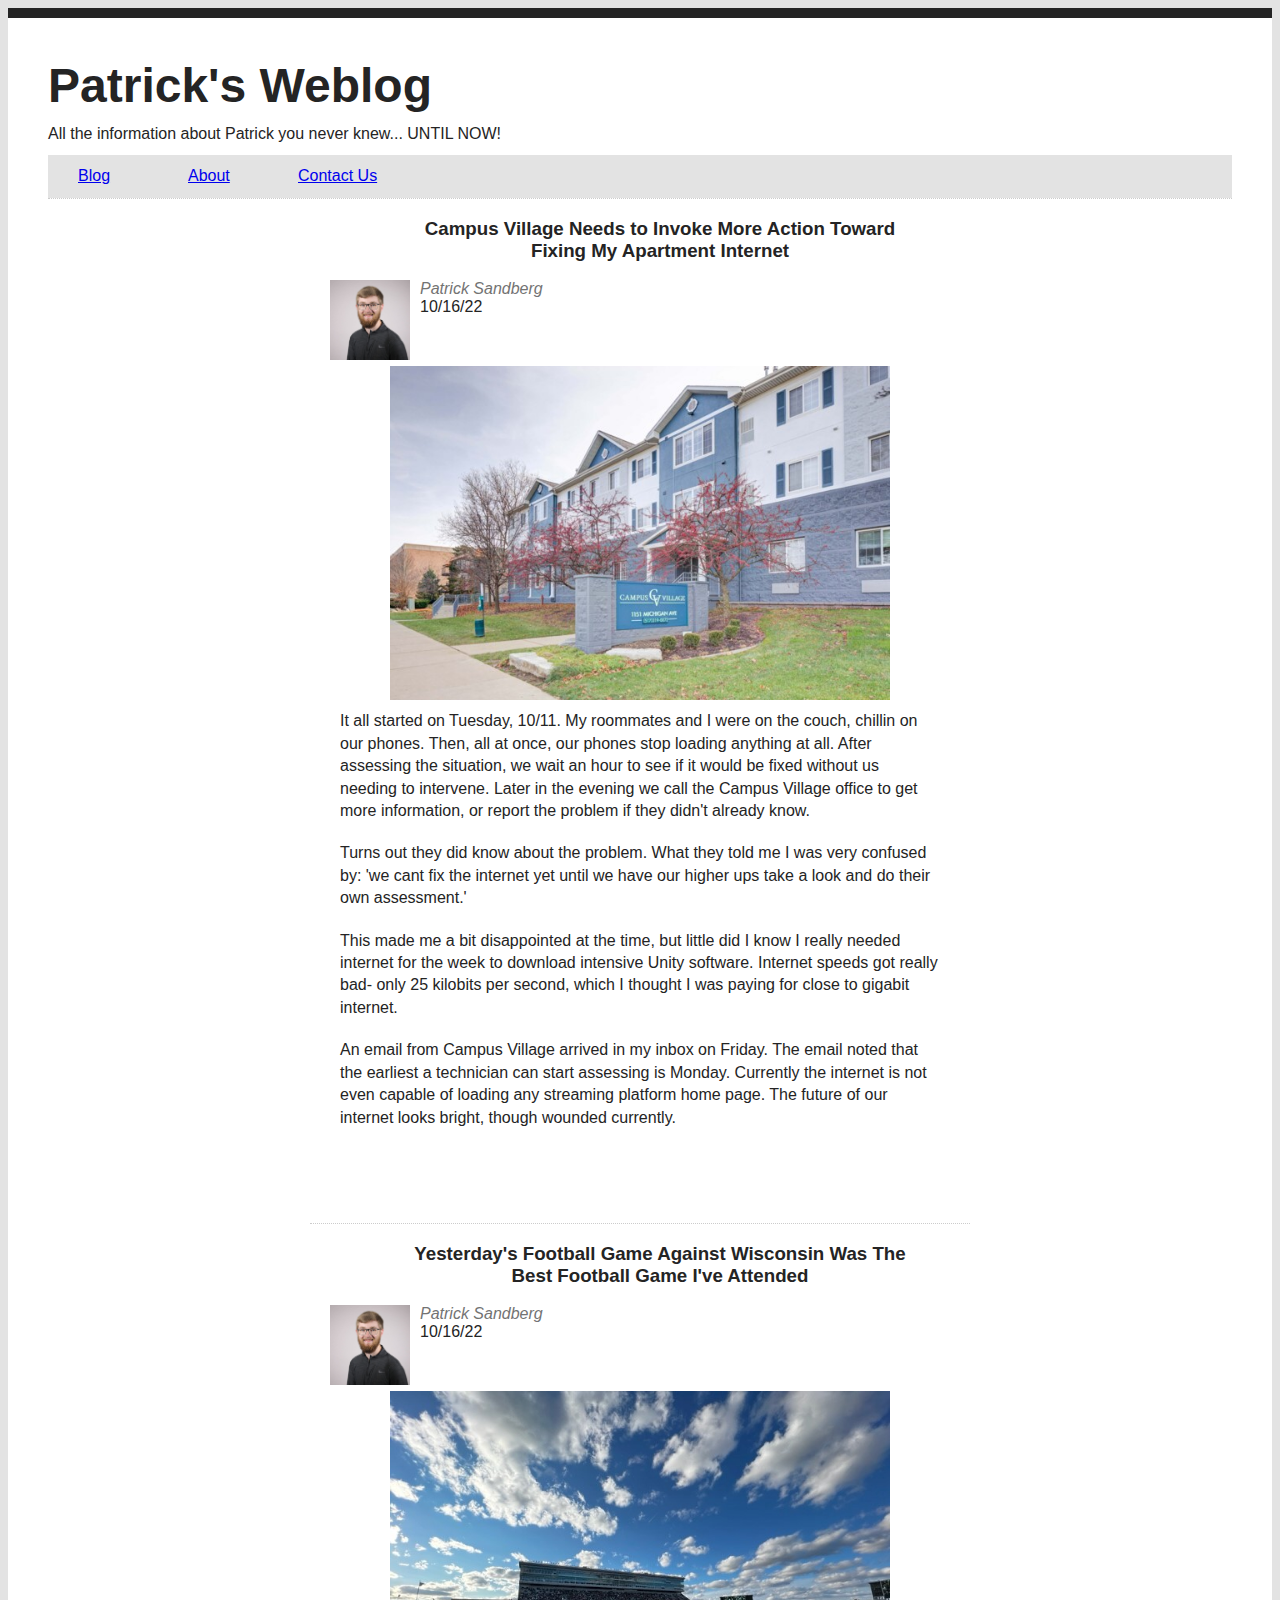
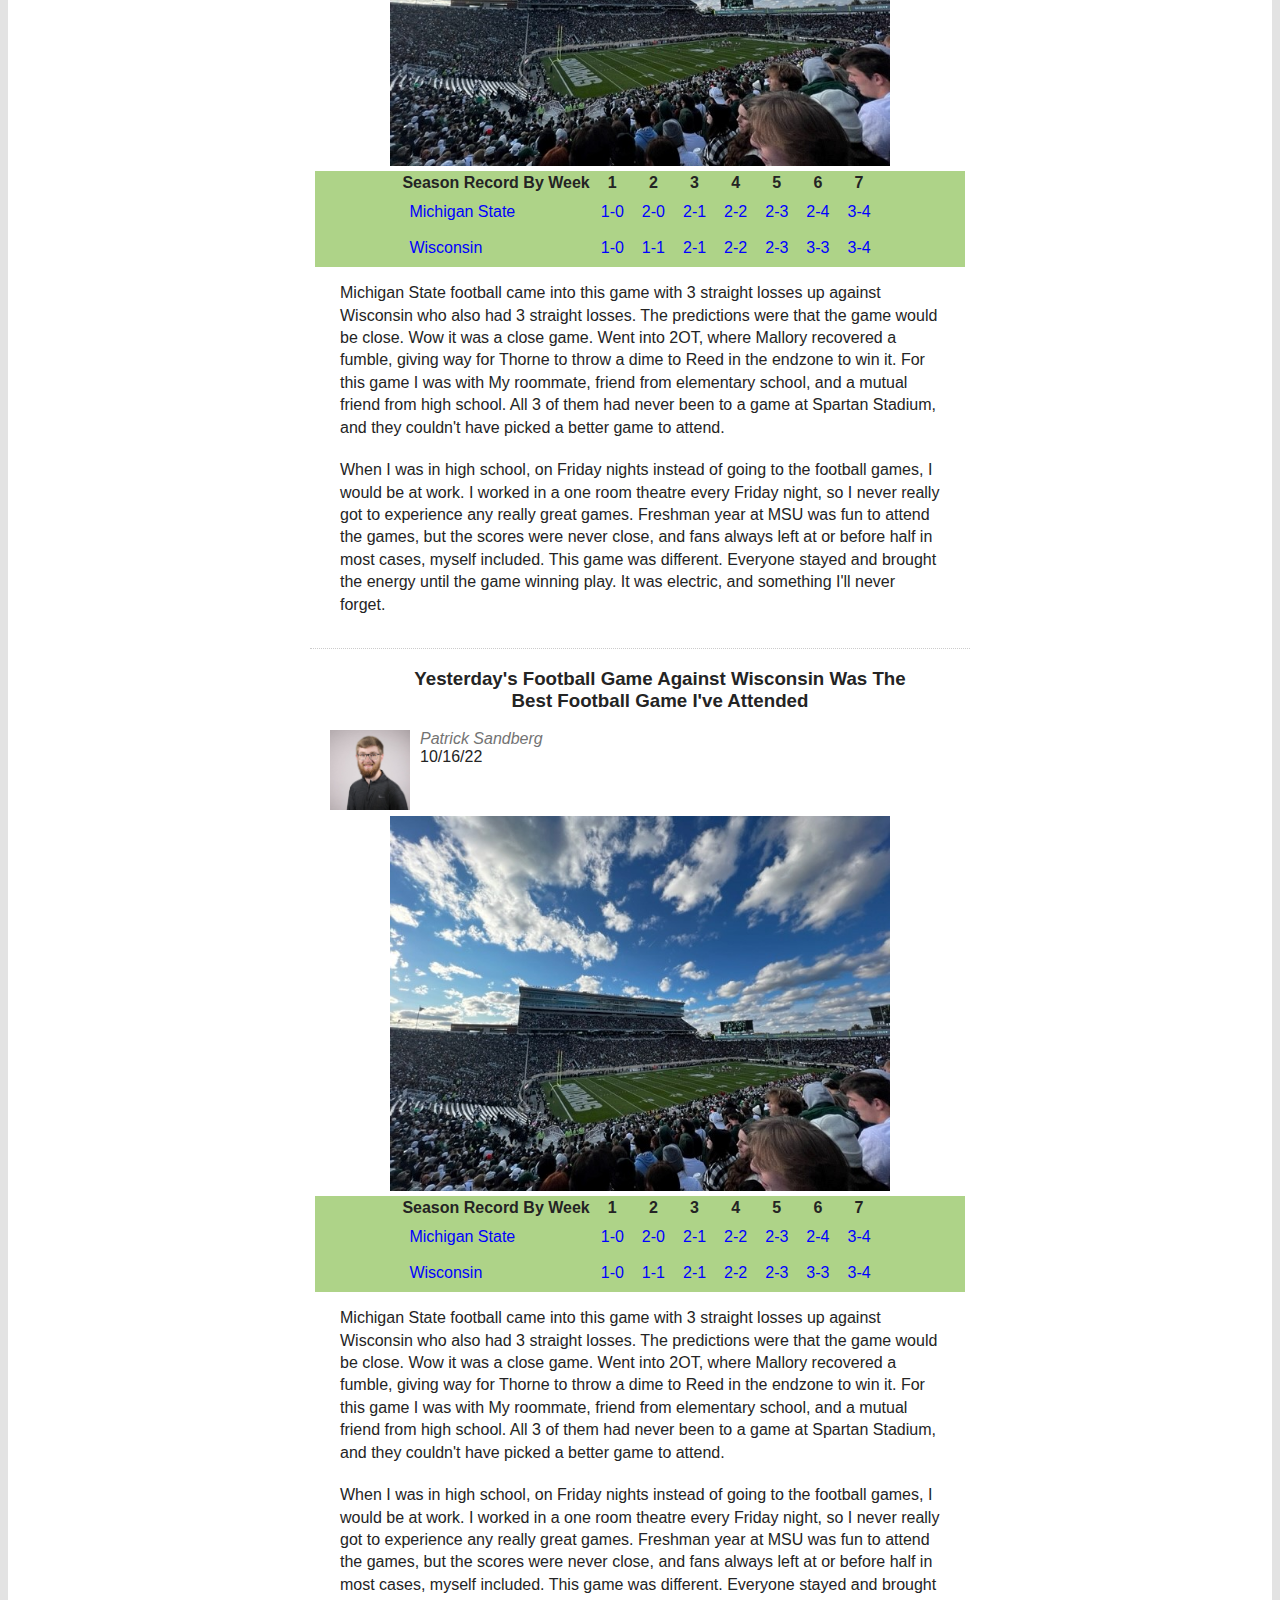
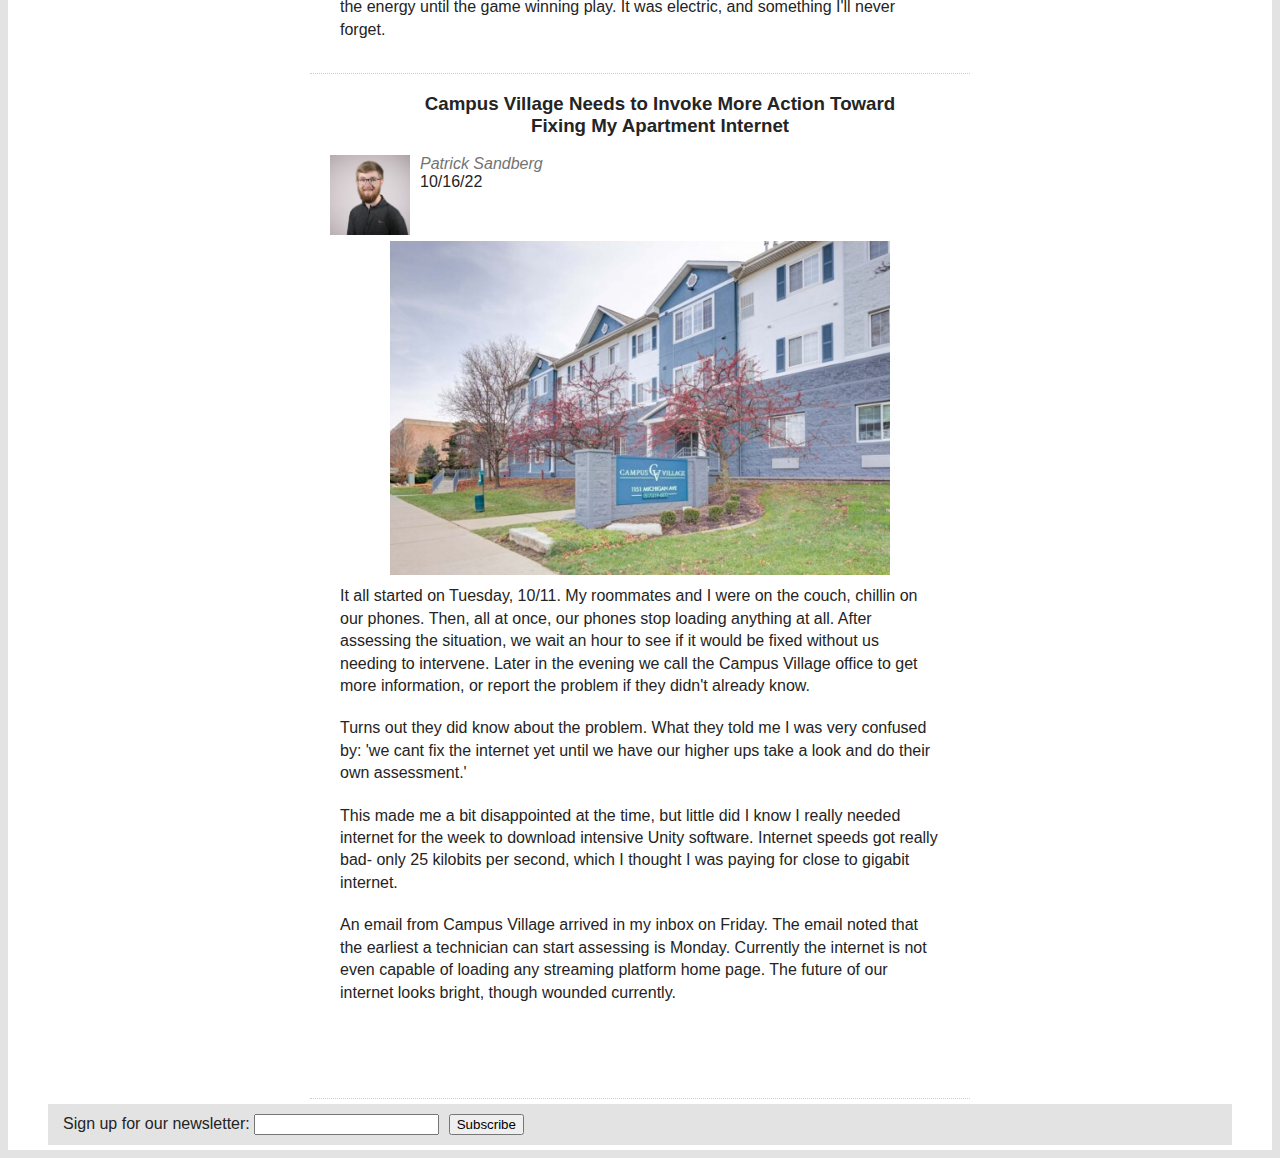
<file: index.html>
<!DOCTYPE html>
<html lang="en">
<head>
    <meta charset="UTF-8">
    <meta http-equiv="X-UA-Compatible" content="IE=edge">
    <meta name="viewport" content="width=device-width, initial-scale=1.0">
    <link rel="stylesheet" href="style.css">
    <title>index</title>
</head>
<body>
    <header>
        <h1>Patrick's Weblog</h1>
        <p class="weblog-description">All the information about Patrick you never knew... UNTIL NOW!</p>
    </header>
    <nav class="stickynav">
      <p class=index1><a href="index.html">Blog</a></p>
      <p class=index2><a href="about.html">About</a></p>
      <p class=index3><a href="contact.html">Contact Us</a></p>
    </nav>
    <div id="blog">
        <article class="blog-post" id="blog1">
            <h3>Campus Village Needs to Invoke More Action Toward Fixing My Apartment Internet</h3>
            <div class="author-box">
                <div class="author-box-image">
                    <img src="PatrickSandbergHeadshot.JPG" height="80" alt="Portrait of Patrick Sandberg">
                </div>
                <div class="author-box-info">
                    <address class="author">Patrick Sandberg</address>
                    <time datetime="2022-10-16" title="October 16th, 2022">10/16/22</time>
                </div>
            </div>
            <div class="blog-image-flexbox">
                <img src="CampusVillageImage1.jpg" width="500" alt="Image of Campus Village property">
            </div>
            <p>It all started on Tuesday, 10/11. My roommates and I were on the couch, chillin on our phones. Then, all at once, our phones stop loading anything at all. After assessing the situation, we wait an hour to see if it would be fixed without us needing to intervene. Later in the evening we call the Campus Village office to get more information, or report the problem if they didn't already know.</p>
            <p>Turns out they did know about the problem. What they told me I was very confused by: 'we cant fix the internet yet until we have our higher ups take a look and do their own assessment.'</p> 
            <p>This made me a bit disappointed at the time, but little did I know I really needed internet for the week to download intensive Unity software. Internet speeds got really bad- only 25 kilobits per second, which I thought I was paying for close to gigabit internet. </p>
            <p>An email from Campus Village arrived in my inbox on Friday. The email noted that the earliest a technician can start assessing is Monday. Currently the internet is not even capable of loading any streaming platform home page. The future of our internet looks bright, though wounded currently. </p>
        </article>
        <article class="blog-post" id="blog2">
            <h3>Yesterday's Football Game Against Wisconsin Was The Best Football Game I've Attended</h3>
            <div class="author-box">
                <div class="author-box-image">
                    <img src="PatrickSandbergHeadshot.JPG" height="80" alt="Portrait of Patrick Sandberg">
                </div>
                <div class="author-box-info">
                    <address class="author">Patrick Sandberg</address>
                    <time datetime="2022-10-16" title="October 16th, 2022">10/16/22</time>
                </div>
            </div>
            <div class="blog-image-flexbox">
                <img src="MSUFBallGameImage.jpg" width="500" alt="Image of a full Spartan Stadium at the Michigan State vs Wisconsin football game">
            </div>
            <table class="MSU-football-table">
                <tr>
                    <th>Season Record By Week</th>
                    <th>1</th>
                    <th>2</th>
                    <th>3</th>
                    <th>4</th>
                    <th>5</th>
                    <th>6</th>
                    <th>7</th>
                </tr>
                <tr>
                    <td>Michigan State</td>
                    <td>1-0</td>
                    <td>2-0</td>
                    <td>2-1</td>
                    <td>2-2</td>
                    <td>2-3</td>
                    <td>2-4</td>
                    <td>3-4</td>
                </tr>
                <tr>
                    <td>Wisconsin</td>
                    <td>1-0</td>
                    <td>1-1</td>
                    <td>2-1</td>
                    <td>2-2</td>
                    <td>2-3</td>
                    <td>3-3</td>
                    <td>3-4</td>
                </tr>
            </table>
            <p>Michigan State football came into this game with 3 straight losses up against Wisconsin who also had 3 straight losses. The predictions were that the game would be close. Wow it was a close game. Went into 2OT, where Mallory recovered a fumble, giving way for Thorne to throw a dime to Reed in the endzone to win it. For this game I was with My roommate, friend from elementary school, and a mutual friend from high school. All 3 of them had never been to a game at Spartan Stadium, and they couldn't have picked a better game to attend.</p>
            <p>When I was in high school, on Friday nights instead of going to the football games, I would be at work. I worked in a one room theatre every Friday night, so I never really got to experience any really great games. Freshman year at MSU was fun to attend the games, but the scores were never close, and fans always left at or before half in most cases, myself included. This game was different. Everyone stayed and brought the energy until the game winning play. It was electric, and something I'll never forget. </p>
        </article>
        <article class="blog-post" id="blog3">
            <h3>Yesterday's Football Game Against Wisconsin Was The Best Football Game I've Attended</h3>
            <div class="author-box">
                <div class="author-box-image">
                    <img src="PatrickSandbergHeadshot.JPG" height="80" alt="Portrait of Patrick Sandberg">
                </div>
                <div class="author-box-info">
                    <address class="author">Patrick Sandberg</address>
                    <time datetime="2022-10-16" title="October 16th, 2022">10/16/22</time>
                </div>
            </div>
            <div class="blog-image-flexbox">
                <img src="MSUFBallGameImage.jpg" width="500" alt="Image of a full Spartan Stadium at the Michigan State vs Wisconsin football game">
            </div>
            <table class="MSU-football-table">
                <tr>
                    <th>Season Record By Week</th>
                    <th>1</th>
                    <th>2</th>
                    <th>3</th>
                    <th>4</th>
                    <th>5</th>
                    <th>6</th>
                    <th>7</th>
                </tr>
                <tr>
                    <td>Michigan State</td>
                    <td>1-0</td>
                    <td>2-0</td>
                    <td>2-1</td>
                    <td>2-2</td>
                    <td>2-3</td>
                    <td>2-4</td>
                    <td>3-4</td>
                </tr>
                <tr>
                    <td>Wisconsin</td>
                    <td>1-0</td>
                    <td>1-1</td>
                    <td>2-1</td>
                    <td>2-2</td>
                    <td>2-3</td>
                    <td>3-3</td>
                    <td>3-4</td>
                </tr>
            </table>
            <p>Michigan State football came into this game with 3 straight losses up against Wisconsin who also had 3 straight losses. The predictions were that the game would be close. Wow it was a close game. Went into 2OT, where Mallory recovered a fumble, giving way for Thorne to throw a dime to Reed in the endzone to win it. For this game I was with My roommate, friend from elementary school, and a mutual friend from high school. All 3 of them had never been to a game at Spartan Stadium, and they couldn't have picked a better game to attend.</p>
            <p>When I was in high school, on Friday nights instead of going to the football games, I would be at work. I worked in a one room theatre every Friday night, so I never really got to experience any really great games. Freshman year at MSU was fun to attend the games, but the scores were never close, and fans always left at or before half in most cases, myself included. This game was different. Everyone stayed and brought the energy until the game winning play. It was electric, and something I'll never forget. </p>
        </article>
        <article class="blog-post" id="blog4">
            <h3>Campus Village Needs to Invoke More Action Toward Fixing My Apartment Internet</h3>
            <div class="author-box">
                <div class="author-box-image">
                    <img src="PatrickSandbergHeadshot.JPG" height="80" alt="Portrait of Patrick Sandberg">
                </div>
                <div class="author-box-info">
                    <address class="author">Patrick Sandberg</address>
                    <time datetime="2022-10-16" title="October 16th, 2022">10/16/22</time>
                </div>
            </div>
            <div class="blog-image-flexbox">
                <img src="CampusVillageImage1.jpg" width="500" alt="Image of Campus Village property">
            </div>
            <p>It all started on Tuesday, 10/11. My roommates and I were on the couch, chillin on our phones. Then, all at once, our phones stop loading anything at all. After assessing the situation, we wait an hour to see if it would be fixed without us needing to intervene. Later in the evening we call the Campus Village office to get more information, or report the problem if they didn't already know.</p>
            <p>Turns out they did know about the problem. What they told me I was very confused by: 'we cant fix the internet yet until we have our higher ups take a look and do their own assessment.'</p> 
            <p>This made me a bit disappointed at the time, but little did I know I really needed internet for the week to download intensive Unity software. Internet speeds got really bad- only 25 kilobits per second, which I thought I was paying for close to gigabit internet. </p>
            <p>An email from Campus Village arrived in my inbox on Friday. The email noted that the earliest a technician can start assessing is Monday. Currently the internet is not even capable of loading any streaming platform home page. The future of our internet looks bright, though wounded currently. </p>
        </article>
    </div>
    <div id="newsletter-signup">
        <form>
            <label>Sign up for our newsletter:
                <input type="text">       
            </label>
            <button>Subscribe</button>
        </form>
    </div>
</body>
</html>
</file>
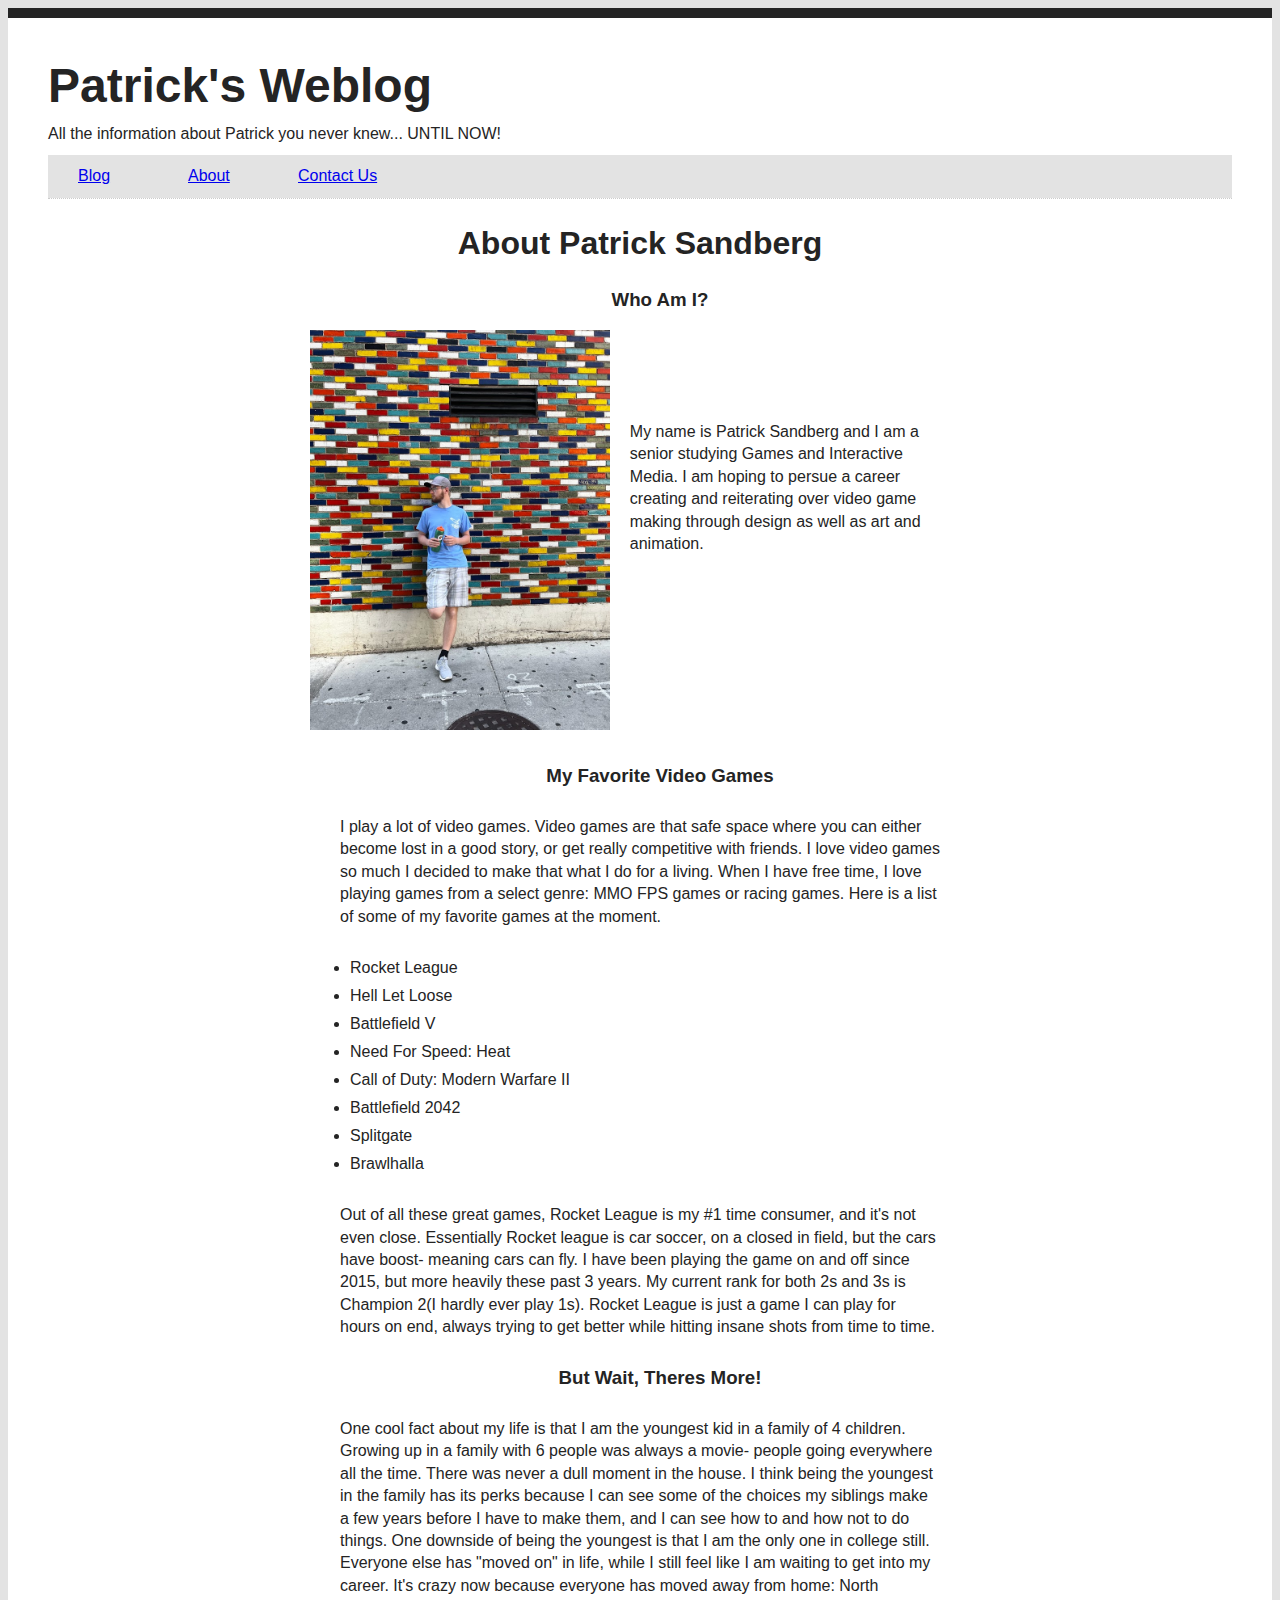
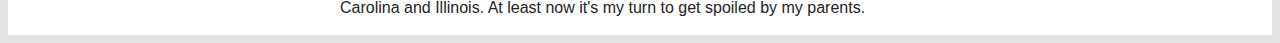
<file: about.html>
<!DOCTYPE html>
<html lang="en">
<head>
    <meta charset="UTF-8">
    <meta http-equiv="X-UA-Compatible" content="IE=edge">
    <meta name="viewport" content="width=device-width, initial-scale=1.0">
    <link rel="stylesheet" href="style.css">
    <title>about</title>
</head>
<body>
    <header>
        <h1>Patrick's Weblog</h1>
        <p class="weblog-description">All the information about Patrick you never knew... UNTIL NOW!</p>
    </header>
    <nav class="stickynav">
      <p class=index1><a href="index.html">Blog</a></p>
      <p class=index2><a href="about.html">About</a></p>
      <p class=index3><a href="contact.html">Contact Us</a></p>
    </nav>
    <section id="about-section">
        <h2>About Patrick Sandberg</h2>
        <article>
            <h3>Who Am I?</h3>
            <div id="chicagofloat-image">
                <img src="PatChicagoPic.jpg" height="400" alt="Image of Patrick Sandberg">
            </div>
            <p id="float-text">My name is Patrick Sandberg and I am a senior studying Games and Interactive Media. I am hoping to persue a career creating and reiterating over video game making through design as well as art and animation. <br>
        </article>
        <article>
            <h3>My Favorite Video Games</h3>
            <p>I play a lot of video games. Video games are that safe space where you can either become lost in a good story, or get really competitive with friends. I love video games so much I decided to make that what I do for a living. When I have free time, I love playing games from a select genre: MMO FPS games or racing games. Here is a list of some of my favorite games at the moment.</p>
            <ul id="video-games-list">
                <li>Rocket League</li>
                <li>Hell Let Loose</li>
                <li>Battlefield V</li>
                <li>Need For Speed: Heat</li>
                <li>Call of Duty: Modern Warfare II</li>
                <li>Battlefield 2042</li>
                <li>Splitgate</li>
                <li>Brawlhalla</li>
            </ul>
            <p>Out of all these great games, Rocket League is my #1 time consumer, and it's not even close. Essentially Rocket league is car soccer, on a closed in field, but the cars have boost- meaning cars can fly. I have been playing the game on and off since 2015, but more heavily these past 3 years. My current rank for both 2s and 3s is Champion 2(I hardly ever play 1s). Rocket League is just a game I can play for hours on end, always trying to get better while hitting insane shots from time to time.</p>
        </article>
        <article>
            <h3>But Wait, Theres More!</h3>
            <p>One cool fact about my life is that I am the youngest kid in a family of 4 children. Growing up in a family with 6 people was always a movie- people going everywhere all the time. There was never a dull moment in the house. I think being the youngest in the family has its perks because I can see some of the choices my siblings make a few years before I have to make them, and I can see how to and how not to do things. One downside of being the youngest is that I am the only one in college still. Everyone else has "moved on" in life, while I still feel like I am waiting to get into my career. It's crazy now because everyone has moved away from home: North Carolina and Illinois. At least now it's my turn to get spoiled by my parents. </p>
        </article>
    </section>
</body>
</html>
</file>
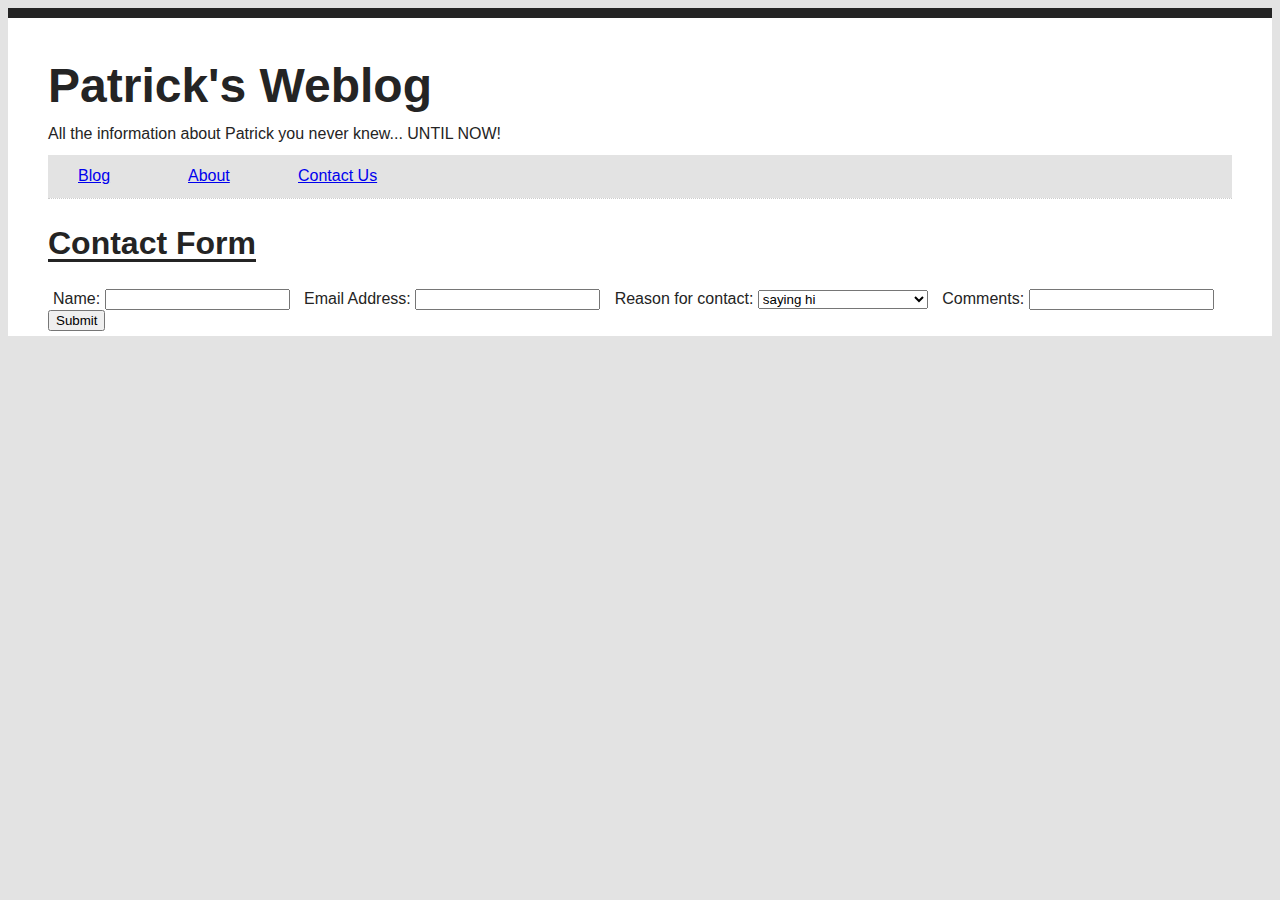
<file: contact.html>
<!DOCTYPE html>
<html lang="en">
<head>
    <meta charset="UTF-8">
    <meta http-equiv="X-UA-Compatible" content="IE=edge">
    <meta name="viewport" content="width=device-width, initial-scale=1.0">
    <link rel="stylesheet" href="style.css">
    <title>contact</title>
</head>
<body>
    <header>
        <h1>Patrick's Weblog</h1>
        <p class="weblog-description">All the information about Patrick you never knew... UNTIL NOW!</p>
    </header>
    <nav class="stickynav">
      <p class=index1><a href="index.html">Blog</a></p>
      <p class=index2><a href="about.html">About</a></p>
      <p class=index3><a href="contact.html">Contact Us</a></p>
    </nav>
    <section id="contact-form">
        <h2><u>Contact Form</u></h2>
        <form>
            <label>Name:
                <input type="text">       
            </label>
            <label>Email Address:
                <input type="text">
            </label>
            <label>Reason for contact:
                <select>
                    <option>saying hi</option>
                    <option>looking for a contractor</option>
                    <option>interested in an interview</option>
                </select>
            </label>
            <label>Comments:
                <input type="text">
            </label>
            <button>Submit</button>
        </form>
    </section>
</body>
</html>
</file>
<file: style.css>
html {
    background: #e3e3e3;
}

body {
font-family: Arial, Helvetica, sans-serif;
margin: 50 auto;
padding: 40px;
color: #242424;
border-top: 10px solid #242424;
background: white;
padding-bottom: 5px;
}

.stickynav{
    background: #e3e3e3;
    display: flex;
    flex-direction: row;
    justify-content: flex-start;
    position: -webkit-sticky;
    position: sticky;
    top: 0;
}
.index1{
    width: 50px;
}

.index2{
    width: 50px;
}

.index3{
    width: 100px;
}

h1 {
    font-size: 3em;
    margin: 0;
}

h2{
    font-size: 2em;
    text-underline-offset: 5px;
}

h3{
    margin-left: 100px;
    width: 500px;
    text-align: center;
}

p {
    line-height: 1.4em;
    width: 600px;
    margin-left: 20px;
    margin-right: 20px;

    padding: 10px;
    margin-top: 0px;
    margin-bottom: 0px;
    text-align: left;
}

#blog {
    border-top: 1px dotted #ccc;
    display: grid;
    grid-template-columns: 1fr 1fr;
    grid-template-rows: 1025px 1025px;
    margin: 0 auto;
}

.blog-post {
    border-bottom: 1px dotted #ccc;
    margin: 0 auto;
}

#blog1 {
    grid-column: 1/2;
    grid-row: 1;
}

#blog2 {
    grid-column: 2/2;
    grid-row: 1;
}

#blog3 {
    grid-column: 1/2;
    grid-row:2;
}

#blog4 {
    grid-column: 2/2;
    grid-row:2;
}

.author{
    color: rgb(115, 115, 115);
}
.author-box{
    margin-left: 20px;
}
.author-box-image{
    float: left;
}
.author-box-info{
    padding-bottom: 45px;
    padding-left: 90px;
}

#newsletter-signup{
    background: #e3e3e3;
    padding: 10px;
    margin-top: 5px;
}

.weblog-description{
    margin: 0px;
    padding: 0px;
    margin-top: 10px;
    margin-bottom: 10px;
}

.MSU-football-table{
    background: #51a10177;
    display: flex;
    justify-content: center;
    margin: 5px;
}

td{
    color: blue;
    padding: 8px;
}

#about-section{
    border-top: 1px dotted #ccc;
    justify-items: center;
    
}

#contact-form{
    border-top: 1px dotted #ccc;
}

label{
    padding: 5px;
}

li{
    padding-top: 5px;
    padding-bottom: 5px;
}

.blog-image-flexbox{
    display: flex;
    justify-content: center;
    margin-top: 5px;
}

#chicagofloat-image{
    float: left;
    margin-right: 20px;
}
#float-text{
    margin-top: 100px;
    margin-bottom: 200px;
}

@media (max-width: 400px) {
    #blog {
        grid-template-columns: 1fr;
        grid-template-rows: 1025px 1025px 1025px 1025px;
    }
    
    #blog1 {
        grid-column: 1/1;
        grid-row: 1;
    }
    
    #blog2 {
        grid-column: 1/1;
        grid-row: 2;
    }
    
    #blog3 {
        grid-column: 1/1;
        grid-row:3;
    }
    
    #blog4 {
        grid-column: 1/1;
        grid-row:4;
    }
}

@media (max-width: 1450px) {
    #blog {
        grid-template-columns: 1fr;
        grid-template-rows: 1025px 1025px 1025px 1025px;
    }
    
    #blog1 {
        grid-column: 1/1;
        grid-row: 1;
    }
    
    #blog2 {
        grid-column: 1/1;
        grid-row: 2;
    }
    
    #blog3 {
        grid-column: 1/1;
        grid-row:3;
    }
    
    #blog4 {
        grid-column: 1/1;
        grid-row:4;
    }
}
</file>
